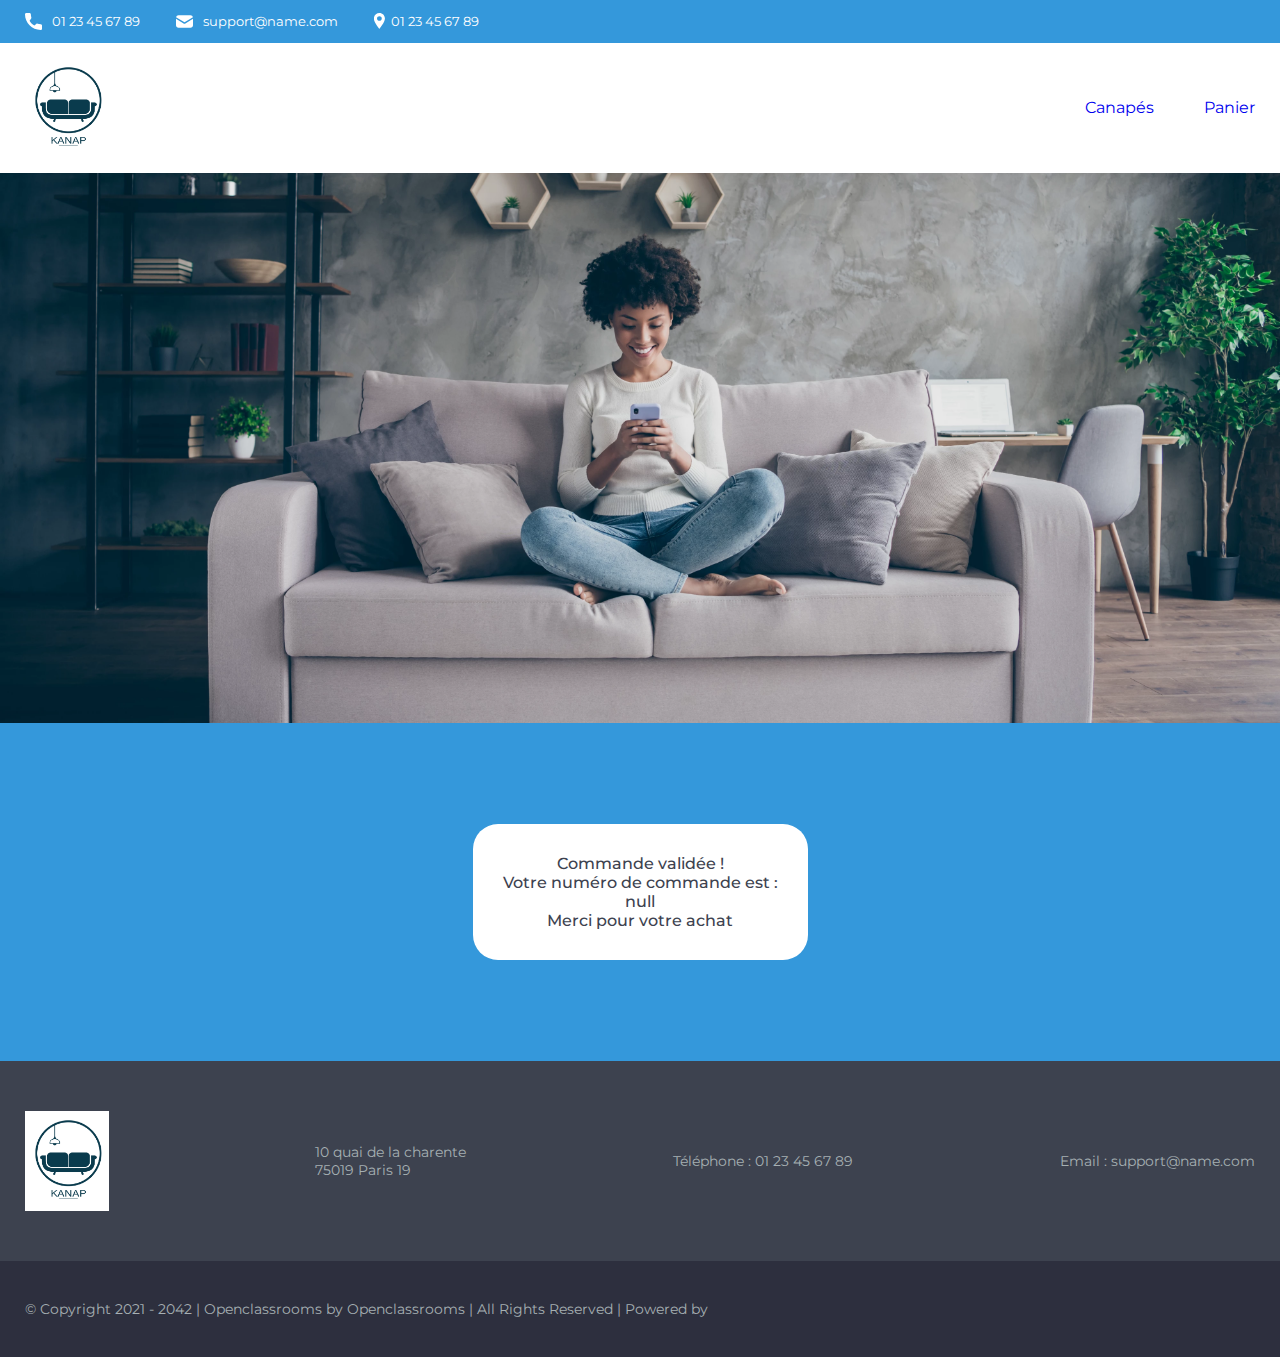
<file: html/confirmation.html>
<!DOCTYPE html>
<html lang="fr">
<head>
  <title>Confirmation</title>
  
  <meta charset="utf-8">
  <meta name="description" content="Plateforme incroyable de e-commerce">
  
  <link rel="preconnect" href="https://fonts.googleapis.com">
  <link rel="preconnect" href="https://fonts.gstatic.com" crossorigin>
  <link href="https://fonts.googleapis.com/css2?family=Montserrat:wght@100;200;300;400;500;600;700;800;900&display=swap" rel="stylesheet">
  <link href="../css/style.css" rel="stylesheet" />
  <link href="../css/confirmation.css" rel="stylesheet" />
  <link rel="icon" type="image/png" href="../images/logo.png" />
  
  <meta name="viewport" content="width=device-width, initial-scale=1">
</head>

<body>
  <header>
    <div class="limitedWidthBlockContainer informations">
      <div class="limitedWidthBlock">
        <ul>
          <li><img src="../images/icons/phone.svg" alt="logo de téléphone" class="informations__phone">01 23 45 67 89</li>
          <li><img src="../images/icons/mail.svg" alt="logo d'une enveloppe" class="informations__mail">support@name.com</li>
          <li><img src="../images/icons/adress.svg" alt="logo d'un point de géolocalisation" class="informations__address">01 23 45 67 89</li>
        </ul>
      </div>
    </div>
    <div class="limitedWidthBlockContainer menu">
      <div class="limitedWidthBlock">
        <a href="../index.html">
          <img class="logo" src="../images/logo.png" alt="Logo de l'entreprise">
        </a>
        <nav>
          <ul>
            <li><a href="../index.html">Canapés</a></li>
            <li><a href="./cart.html">Panier</a></li>
          </ul>
        </nav>
      </div>
    </div>
    <img class="banniere" src="../images/banniere.webp" alt="Baniere">
  </header>
  
  <main class="limitedWidthBlockContainer">
    <div class="limitedWidthBlock" id="limitedWidthBlock">
      
      <div class="confirmation">
        <p>Commande validée ! <br>Votre numéro de commande est : <span id="orderId"><!-- 65431343444684674 --></span></p>
      </div>
      
    </div>
  </main>
  
  <footer>
    <div class="limitedWidthBlockContainer footerMain">
      <div class="limitedWidthBlock">
        <div>
          <img class="logo" src="../images/logo.png" alt="Logo de l'entreprise">
        </div>
        <div>
          <p>10 quai de la charente <br>75019 Paris 19</p>
        </div>
        <div>
          <p>Téléphone : 01 23 45 67 89</p>
        </div>
        <div>
          <p>Email : support@name.com</p>
        </div>
      </div>
    </div>
    <div class="limitedWidthBlockContainer footerSecondary">
      <div class="limitedWidthBlock">
        <p>© Copyright 2021 - 2042 | Openclassrooms by Openclassrooms | All Rights Reserved | Powered by </p>
      </div>
    </div>
  </footer>
  <script src="../js/confirmation.js"></script>
</body>
</html>
</file>
<file: css/style.css>
/*********/
/*GENERAL*/
/*********/

body {
	font-family: 'Montserrat', sans-serif;
	margin: 0;
	color: white;
	min-width: 300px;
}
h1 {
	font-size: 48px;
	font-weight: 700;
	margin-top: 135px;
	text-align: center;
}
h2 {
	font-weight: 400;
	margin-bottom: 60px;
	text-align: center;
}
.logo {
	height: 100px;
}

/*maxwidth + centering*/
.limitedWidthBlockContainer {
	display: flex;
	justify-content: center;
}
.limitedWidthBlock {
	width: 100%;
	max-width: 1400px;
	padding: 0 25px;
}

/*Colors*/
:root {
	--main-color: #3498db;
	--secondary-color: #2c3e50;
	--text-color: #3d4c68;
	--footer-text-color: #a6b0b3; 
	--footer-main-color: #3d424f; 
	--footer-secondary-color: #2d2f3e;
	/*background-color: var(--main-color);*/
}




/********/
/*Header*/
/********/

/*informations*/
.informations {
	font-size: 13px;
	background-color: var(--main-color);
}
.informations img {
	height: 17px;
}
.informations ul {
	display: flex;
	padding-left: 0;
}
.informations ul li {
	display: flex;
	list-style: none;
	margin-right: 36px;
}
.informations__phone,
.informations__mail {
	margin-right: 10px;
}



/*menu*/
.menu {
	background-color: white;
}
.menu .limitedWidthBlock {
	display: flex;
	justify-content: space-between;
}
.menu a {
	display: flex;
	align-items: center;
	text-decoration: none;
}
.menu nav {
	display: flex;
}
.menu nav ul {
	display: flex;
	margin: 0;
	line-height: 130px;
}
.menu nav ul li {
	list-style: none;
	margin-left: 50px;
	color: var(--text-color);
}
.menu nav ul li:hover {
	font-weight: 600;
	color: #3498db !important;
}

/*banniere*/
.banniere {
	width: 100%;
	height: 550px;
	object-fit: cover;
	display: flex;
}

.cart-shopping
{
	visibility: hidden;
	color:black;
}




/******/
/*Main*/
/******/

main {
	background-color: var(--main-color);
}

/*items*/
.items {
	margin-bottom: 135px;
	display: flex;
	justify-content: space-around;
	flex-wrap: wrap;
}
.items a {
	width: 21%;
	text-decoration: none;
	color: unset;
}
.items a:hover article {
	box-shadow: rgba(42, 18, 206, 0.9) 0 0 22px 6px;
}
.items article {
	background-color: var(--secondary-color);
	display: flex;
	flex-direction: column;
	align-items: center;
	margin-bottom: 40px;
	padding-top: 25px;
	width: 100%;
	border-radius: 10px;
}
.items article img {
	width: 160px;
	height: 160px;
	object-fit: cover;
	border-radius: 10px;
}
.items article h3 {
	font-size: 22px;
	font-weight: 700;
	text-align: center;
	text-transform: uppercase;
}
.items article p {
	text-align: center;
	padding-left: 23px;
	padding-right: 23px;
	box-sizing: border-box;
	overflow: hidden;
	text-overflow: ellipsis;

	display: -webkit-box;
	-webkit-line-clamp: 3;
	-webkit-box-orient: vertical;
	white-space: normal;
}




/********/
/*Footer*/
/********/

footer {
	color: var(--footer-text-color);
	display: flex;
	flex-direction: column;
	font-size: 14px;
}
footer .footerMain,
footer .footerSecondary {
	width: 100%;
}

/*footerMain*/
.footerMain {
	background-color: var(--footer-main-color);
	padding: 50px 0;
}
.footerMain .limitedWidthBlock {
	display: flex;
	justify-content: space-between;
}
.footerMain .limitedWidthBlock div {
	display: flex;
	align-items: center;
}

/*footerSecondary*/
.footerSecondary {
	background-color: var(--footer-secondary-color);
	padding: 25px 0;
}




/***************/
/*Media queries*/
/***************/

@media (max-width: 991.98px) {
	.informations ul {
		display: flex;
		justify-content: space-around;
	}
	.items a {
		width: 42%;
	}
	.footerMain .limitedWidthBlock {
		display: flex;
		flex-direction: column;
		align-items: center;
	}
	.footerSecondary .limitedWidthBlock p {
		text-align: center;
	}
}

@media (max-width: 575.98px) { 
	.informations ul {
		flex-direction: column;
		align-items: center;
	}
	.informations ul li{
		margin-bottom: 14px;
		margin-right: 0;
	}
	.menu .limitedWidthBlock {
		display: flex;
		flex-direction: column;
		align-items: center;
	}
	.logo {
		margin-top: 20px;
	}
	.menu nav ul {
		padding: 0;
		line-height: 80px;
	}
	.menu nav ul a:first-child li {
		margin-left: 0;
	}
	.items a {
		width: 75%;
	}
}
</file>
<file: css/confirmation.css>
/**************/
/*Confirmation*/
/**************/
.confirmation {
    display: flex;
    justify-content: center;
    margin-top: 85px;
    margin-bottom: 85px;
}

.confirmation p {
    background-color: white;
    color: #3d424f;
    text-align: center;
    font-weight: 500;
    padding: 30px;
    border-radius: 25px;
}
</file>
